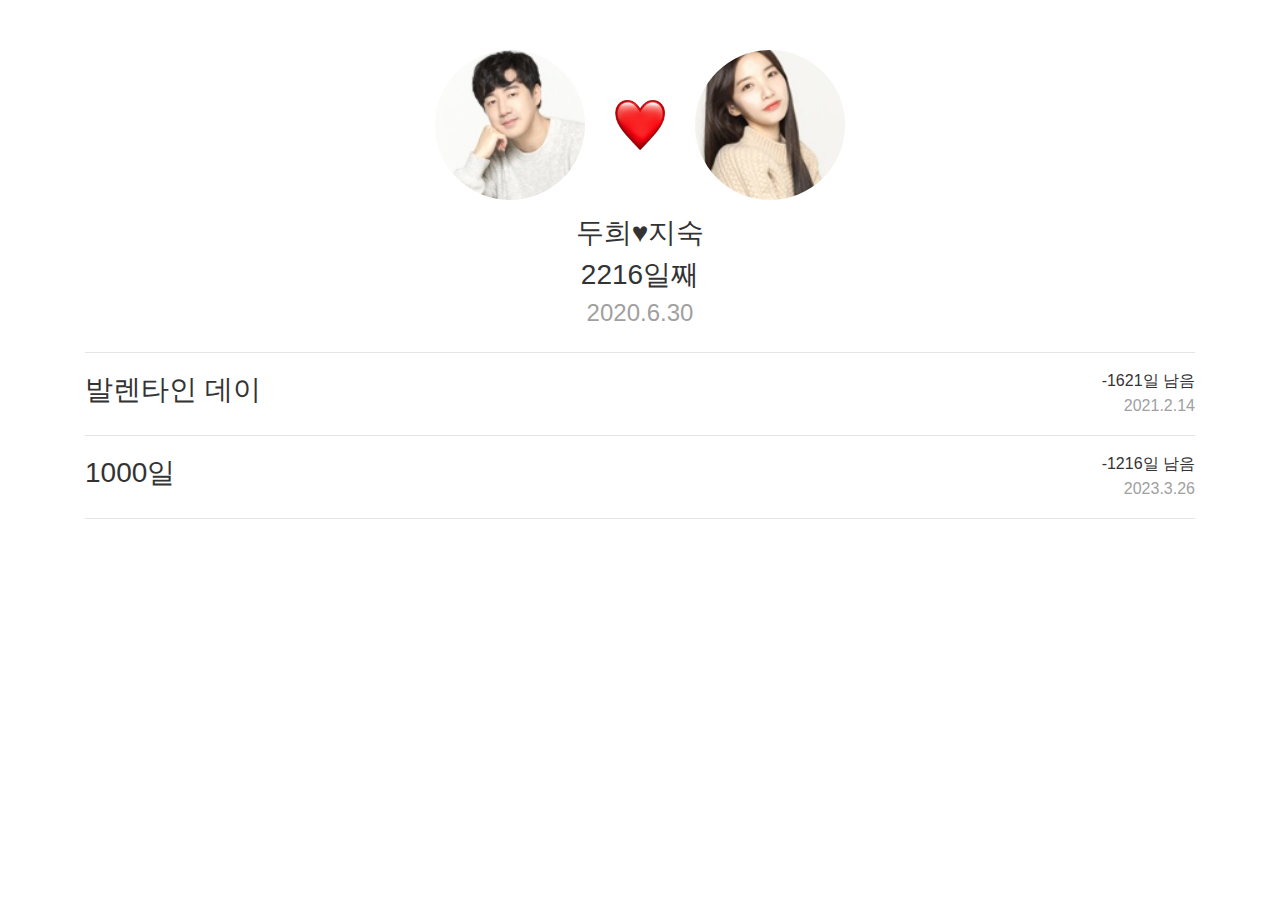
<file: javaScript/basic_dDay/index.html>
<!DOCTYPE html>
<html lang="ko">

<head>
    <meta charset="UTF-8">
    <meta name="viewport" content="width=device-width, initial-scale=1.0">
    <link rel="stylesheet" href="https://stackpath.bootstrapcdn.com/bootstrap/4.5.2/css/bootstrap.min.css"
        integrity="sha384-JcKb8q3iqJ61gNV9KGb8thSsNjpSL0n8PARn9HuZOnIxN0hoP+VmmDGMN5t9UJ0Z" crossorigin="anonymous">
    <title>기념일 계산기</title>
    <link rel="stylesheet" href="style.css">
</head>

<body class="container">
    <section class='photos'>
        <img id='duhee' src="duhee.jpeg" alt="duhee">
        <img id='heart' src="heart.png" alt="heart">
        <img id='jisook' src="jisook.jpeg" alt="jisook">
    </section>
    <div class='container d-flex flex-column justify-content-center align-items-center mt-3'>
        <h3>두희♥지숙</h3>
        <h3 id='love'>0일째</h3>
        <h4 class="date">2020.6.30</h4>
    </div>
    <hr />
    <section class='special-day'>
        <h3 class='title'>발렌타인 데이</h3>
        <div class='date-box'>
            <p id='valentine' class='days-left'>0일 남음</p>
            <p class='date'>2021.2.14</p>
        </div>
    </section>
    <hr />
    <section class='special-day'>
        <h3 class='title'>1000일</h3>
        <div class='date-box'>
            <p id='thousand' class='days-left'>0일 남음</p>
            <p id='thousand-date' class='date'>0000.00.00</p>
        </div>
    </section>
    <hr />
    <script src="https://code.jquery.com/jquery-3.6.0.min.js"
        integrity="sha256-/xUj+3OJU5yExlq6GSYGSHk7tPXikynS7ogEvDej/m4=" crossorigin="anonymous">
    </script>
    <script>
        var now = new Date();
        var start = new Date('2020-06-30');

        var timeDiff = now.getTime() - start.getTime();
        var day = Math.floor(timeDiff / (1000 * 60 * 60 * 24) + 1);
        $('#love').text(day + '일째');

        var valentine = new Date('2022-02-14');
        var timeDiff2 = valentine.getTime() - now.getTime();
        var day2 = Math.floor(timeDiff2 / (1000 * 60 * 60 * 24) + 1);
        $('#valentine').text(day2 + '일 남음');

        var thousand = new Date(start.getTime() + 999 * (1000 * 60 * 60 * 24));
        var thousandDate = thousand.getFullYear() + '.' + (thousand.getMonth() + 1) + '.' + thousand.getDate();
        $('#thousand-date').text(thousandDate);

        var timeDiff3 = thousand.getTime() - now.getTime();
        var day3 = Math.floor(timeDiff3 / (1000 * 60 * 60 * 24) + 1);
        $('#thousand').text(day3 + '일 남음');
    </script>
</body>

</html>
</file>
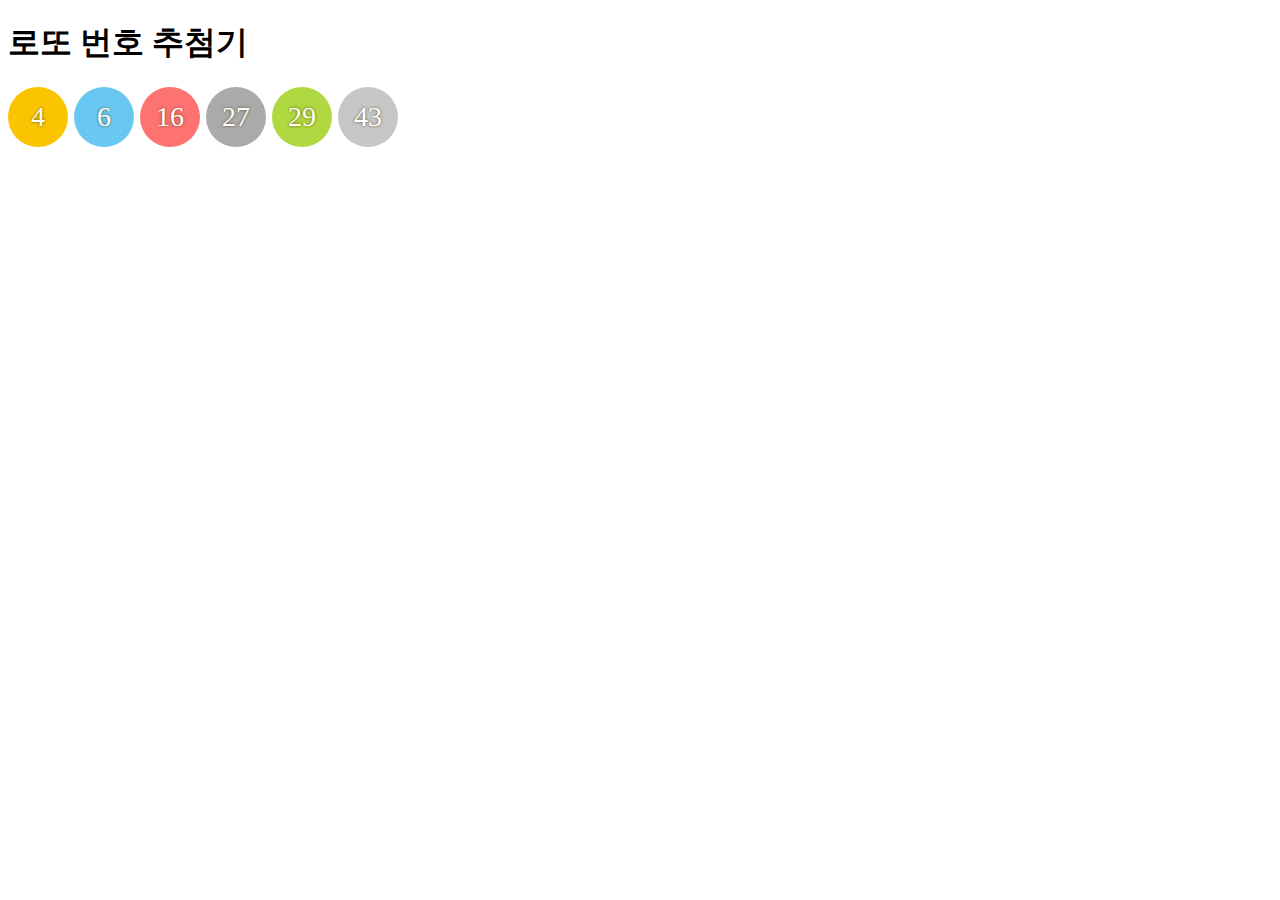
<file: javaScript/basic_lotto/index.html>
<!DOCTYPE html>
<html lang="en">
<head>
    <meta charset="UTF-8">
    <meta http-equiv="X-UA-Compatible" content="IE=edge">
    <meta name="viewport" content="width=device-width, initial-scale=1.0">
    <title>JavaScript 사용 방법</title>
    <link rel="stylesheet" href = "style.css">
</head>
<body>
    <h1>로또 번호 추첨기</h1>
    <script>
        var lotto = [];

        while (lotto.length < 6) {
            var num = parseInt(Math.random() * 45 + 1);
            if (lotto.indexOf(num) == -1) {
                lotto.push(num);
            }
        }
        lotto.sort((a,b)=>a-b);
        document.write("<div class = 'ball ball1'>" + lotto[0] + "</div>");
        document.write("<div class = 'ball ball2'>" + lotto[1] + "</div>");
        document.write("<div class = 'ball ball3'>" + lotto[2] + "</div>");
        document.write("<div class = 'ball ball4'>" + lotto[3] + "</div>");
        document.write("<div class = 'ball ball5'>" + lotto[4] + "</div>");
        document.write("<div class = 'ball ball6'>" + lotto[5] + "</div>");
    </script>
</body>
</html>
</file>
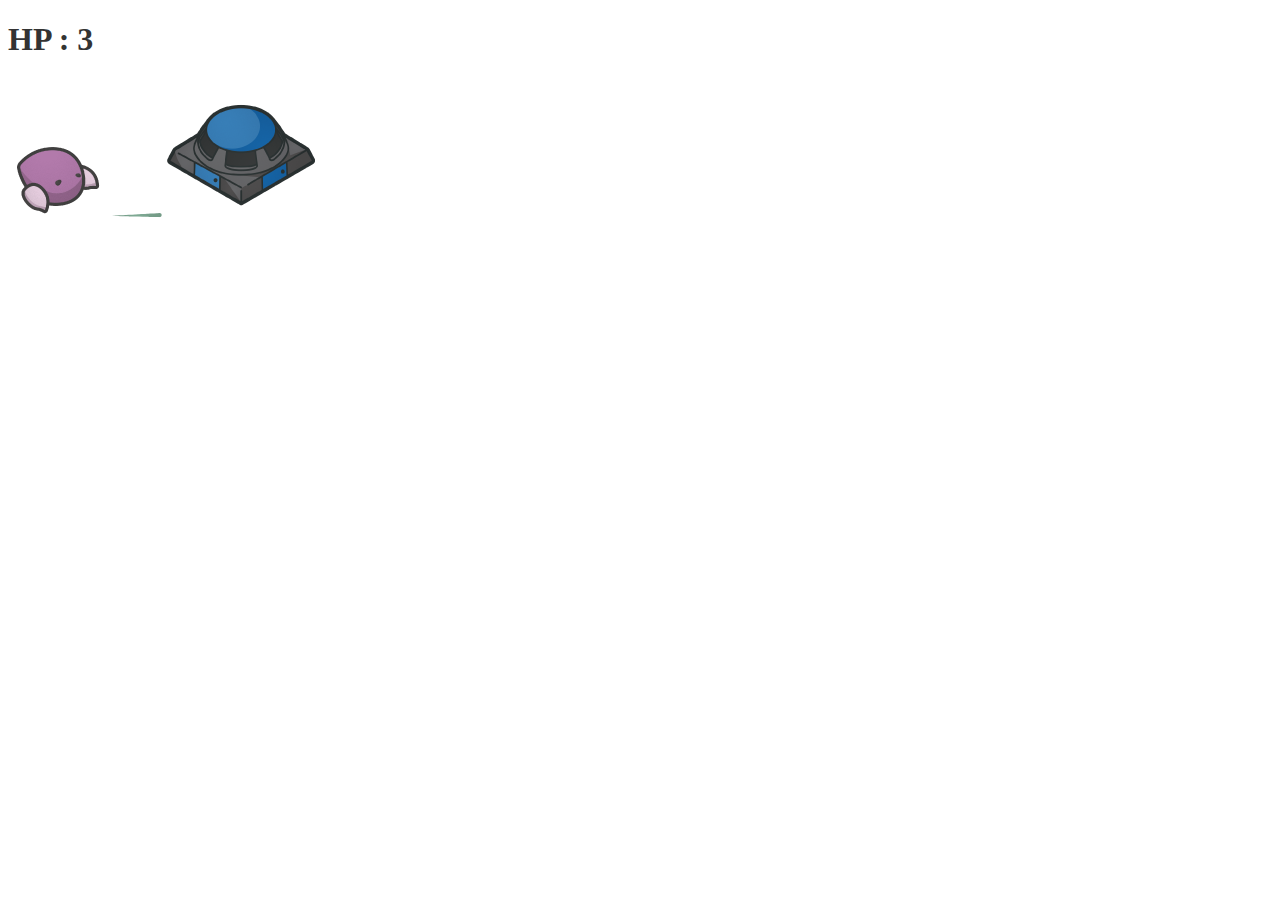
<file: javaScript/basic_sc/index.html>
<!DOCTYPE html>
<html lang="en">

<head>
    <meta charset="UTF-8">
    <meta http-equiv="X-UA-Compatible" content="IE=edge">
    <meta name="viewport" content="width=device-width, initial-scale=1.0">
    <title>jquery 이벤트</title>
    <link rel="stylesheet" href="style.css">
</head>

<body>
    <h1 id="hp">HP : 3</h1>
    <div class="background">
        <img id="drone" src="images/drone.png" alt="drone">
        <img id="spit" src="images/spit.png" alt="spit">
        <img id="bunker" src="images/bunker.png" alt="bunker">
    </div>
    <script src="https://code.jquery.com/jquery-3.6.0.min.js"
        integrity="sha256-/xUj+3OJU5yExlq6GSYGSHk7tPXikynS7ogEvDej/m4=" crossorigin="anonymous">
    </script>

    <script>
        var hp = 3;
        $("#drone").click(function () {
            $("#spit").fadeIn();
            $("#spit").animate({
                left: "+=250"
            });
            $("#spit").fadeOut(function () {
                hp = hp - 1;
                $("#hp").text('HP : ' + hp);
                if (hp == 0) {
                    $("#bunker").fadeOut();
                }
            });
            $("#spit").css({
                left: '150px'
            });


        })
    </script>
</body>

</html>
</file>
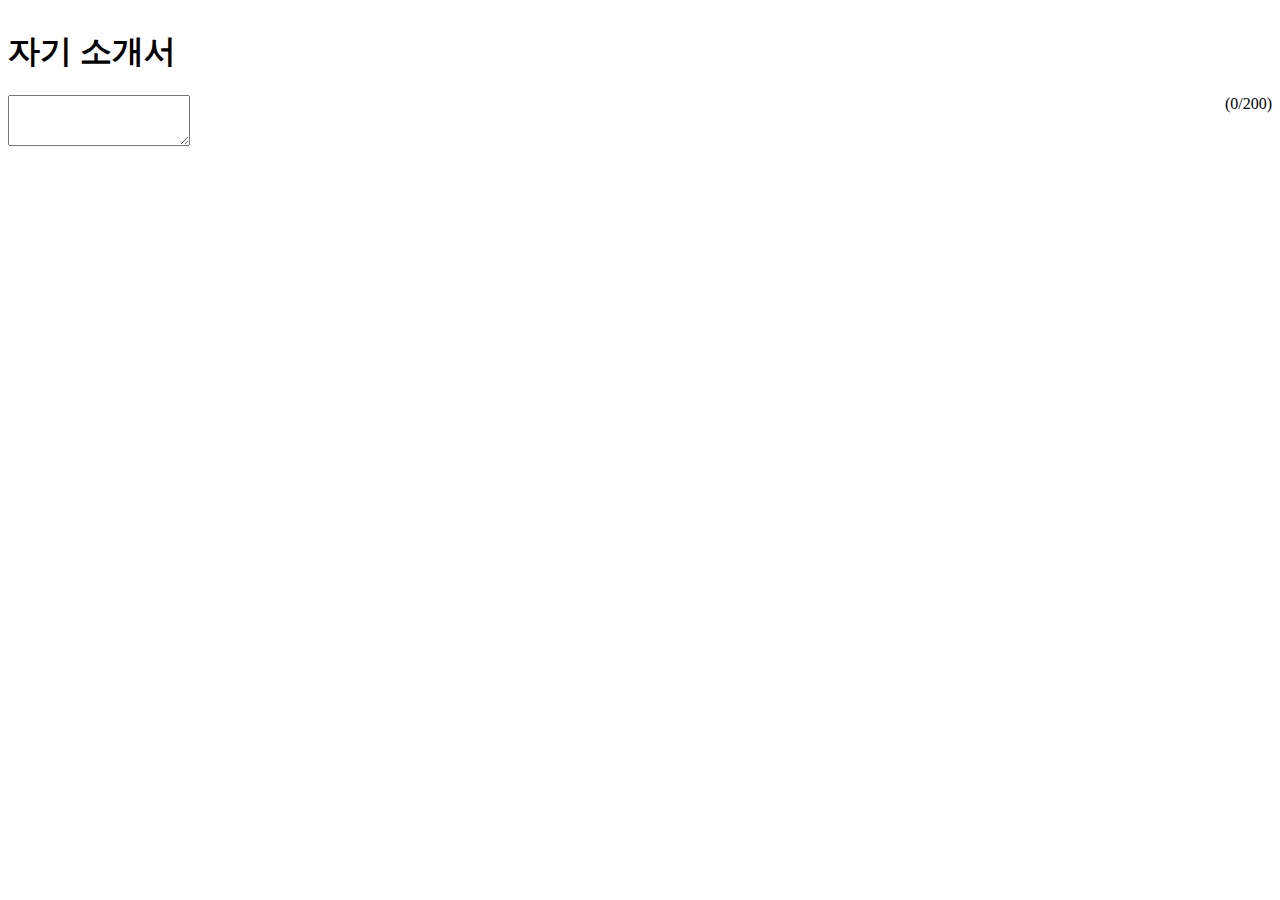
<file: javaScript/basic_self/index.html>
<!DOCTYPE html>
<html lang="en">
<head>
    <meta charset="UTF-8">
    <meta http-equiv="X-UA-Compatible" content="IE=edge">
    <meta name="viewport" content="width=device-width, initial-scale=1.0">
    <title>자소서 글자수 계산기</title>
    <style>
        h1 {
            margin-top: 30px;
        }
        #count {
            float: right;
        }
    </style>
</head>
<body class = "container">
    <h1>자기 소개서</h1>
    <textarea onkeydown="counter()" class="form-control" rows="3" id="selfIntroduction"></textarea>
    <span id = 'count'>(0/200)</span>
    <script>
        function counter () {
            var content = document.getElementById("selfIntroduction").value;
            if (content.length > 200) {
                content = content.substring(0, 200);
                document.getElementById("selfIntroduction").value = content;
            }
            document.getElementById('count').innerHTML = '(' + content.length + '/200)';
        }
        counter();
    </script>
</body>
</html>
</file>
<file: javaScript/basic_dDay/style.css>
* {
    color: #333333;
}
p {
    margin-bottom: 1px;
}
.photos {
    margin-top: 50px;
    display: flex;
    justify-content: center;
    align-items: center;
}
#duhee {
    width:150px;
    height:150px;
    object-fit:cover;
    border-radius:50%;
    margin-right: 30px;
}
#jisook {
    width:150px;
    height:150px;
    object-fit:cover;
    border-radius:50%;
    margin-left: 30px;
}
#heart {
    width:50px;
    height:50px;
}
.gray {
    color: #a0a0a0;
}
.special-day {
    display: flex;
    justify-content: space-between;
}
.title {
    display: flex;
    align-items: center;
}
.days-left {
    text-align: right;
}
.date {
    text-align: right;
    color: #a0a0a0;
}

#subTitle {
    text-align: center;
}

#love {
    text-align: center;
}

#dDay {
    text-align: center;
}
</file>
<file: javaScript/basic_lotto/style.css>
.ball {
    float: left;
    width: 60px;
    height: 60px;
    line-height: 60px;
    font-size: 28px;
    border-radius: 100%;
    text-align: center;
    vertical-align: middle;
    color: #fff;
    font-weight: 500;
    text-shadow: 0px 0px 3px rgba(73, 57, 0, .8);
    margin-right: 6px;
}

.ball1 {
    background: #fbc400;
}
.ball2 {
    background: #69c8f2;
}
.ball3 {
    background: #ff7272;
}
.ball4 {
    background: #aaa;
}
.ball5 {
    background: #b0d840;
}
.ball6 {
    background: #c7c7c7;
}
</file>
<file: javaScript/basic_sc/style.css>
* {
    color: #333333;
}
p {
    margin-bottom: 1px;
}
.photos {
    margin-top: 50px;
    display: flex;
    justify-content: center;
    align-items: center;
}
#duhee {
    width:150px;
    height:150px;
    object-fit:cover;
    border-radius:50%;
    margin-right: 30px;
}
#jisook {
    width:150px;
    height:150px;
    object-fit:cover;
    border-radius:50%;
    margin-left: 30px;
}
#heart {
    width:50px;
    height:50px;
}
.gray {
    color: #a0a0a0;
}
.special-day {
    display: flex;
    justify-content: space-between;
}
.title {
    display: flex;
    align-items: center;
}
.days-left {
    text-align: right;
}
.date {
    text-align: right;
    color: #a0a0a0;
}
</file>
